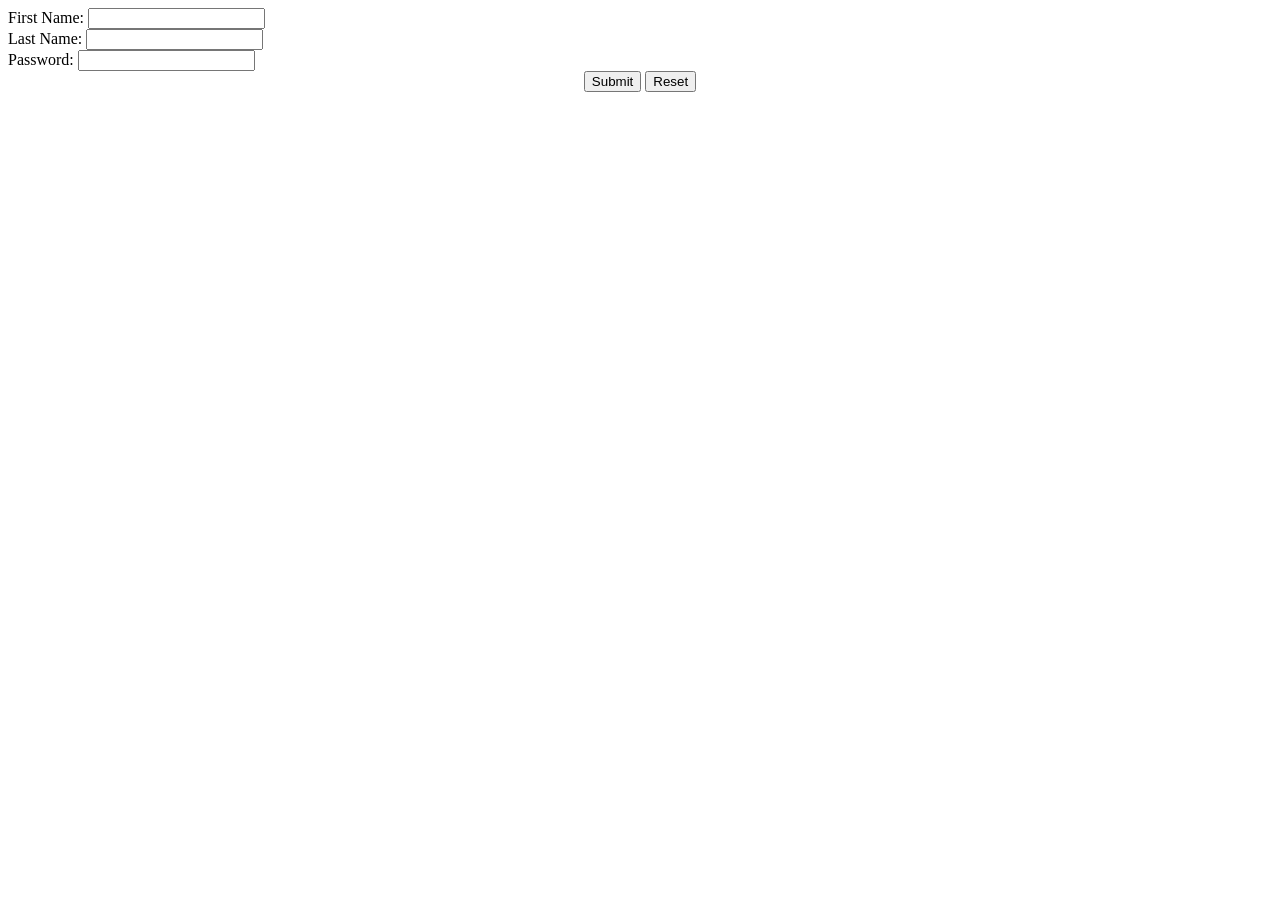
<file: index.html>
<!DOCTYPE html>
<html>
 <head>
     <title>
       demostration
     </title>
    

  </head>

  <body>
    
       <div id="main">
     <form method="past" action="#">
        
           <label>First Name:
               <input type="text" name="fname">
           </label></br>
           <label>Last Name:
               <input type="text" name="lname">
           </label></br>
          <label>Password:
               <input type="password" name="pass">
          </label></br>
        <center> <button>Submit</button>
        <button>Reset</button>
         </center>
       </form>
     
     </div> 
   
  </body>
</html>
</file>
